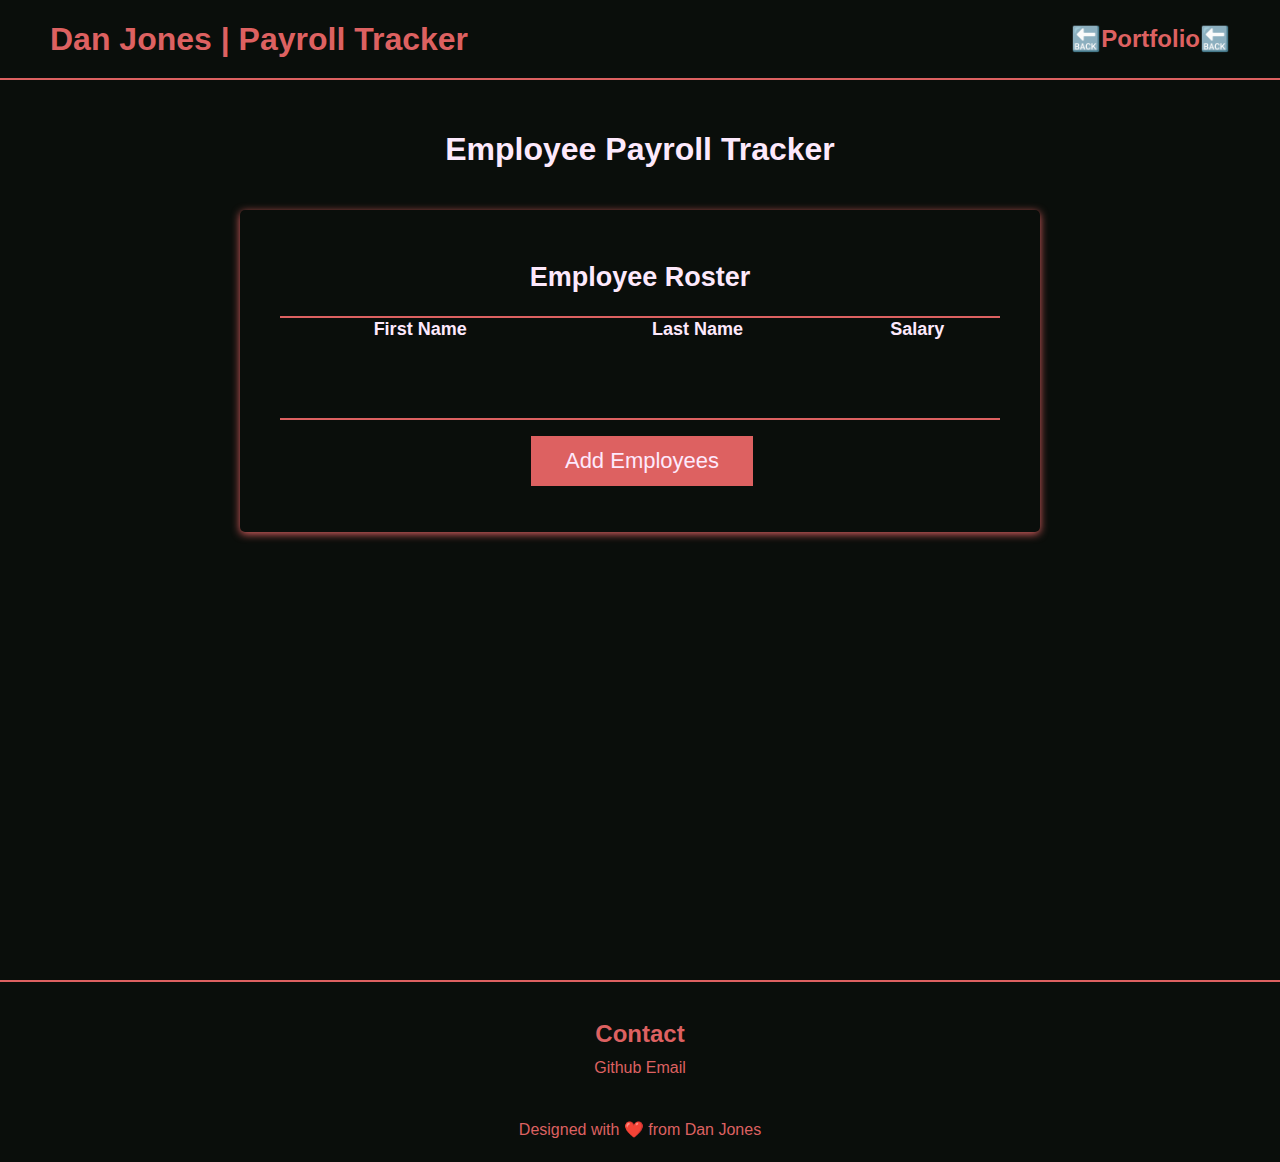
<file: index.html>
<!DOCTYPE html>
<html lang="en">

<head>
  <meta charset="UTF-8" />
  <meta name="viewport" content="width=device-width, initial-scale=1.0" />
  <meta http-equiv="X-UA-Compatible" content="ie=edge" />
  <title>Employee Payroll Tracker</title>
  <link rel="stylesheet" href="./assets/style.css" />
</head>

<body>
  <nav class="nav">
    <h1>Dan Jones | Payroll Tracker</h1>
    <h2><a href="https://djinjones.github.io/week-2-challenge/">🔙Portfolio🔙</a></h2>
</nav>
  <div class="wrapper">
    <header>
      <h1>Employee Payroll Tracker</h1>
    </header>
    <div class="card">
      <div class="card-header">
       <h2>Employee Roster</h2>
      </div>
      <div class="card-body">
       <table>
        <thead>
          <tr>
            <th>First Name</th>
            <th>Last Name</th>
            <th>Salary</th>
          </tr>
        </thead>
        <tbody id="employee-table">
        </tbody>
       </table>
      </div>
      <div class="card-footer">
        <button id="add-employees-btn" class="btn">Add Employees</button>
      </div>
    </div>
  </div>
  <footer>
    <section id="con" class="contact">
        <h2>Contact</h2>
        <a style="text-decoration: none" href="https://djinjones.github.com">Github</a>
        <a style="text-decoration: none" href="mailto:djones5205@gmail.com">Email</a>
    </section>
    <p>Designed with ❤️ from Dan Jones</p>
</footer>
  <!-- <script src="./assets/script.js"></script>  -->
  <script src="./assets/payroll.js"></script>
</body>

</html>
</file>
<file: assets/style.css>
:root {
  --font1: rgb(221, 97, 97);
  --font2: rgb(253, 233, 252);
  --box-background: rgb(240, 212, 212);
  --background1: rgb(10, 14, 11);
}

*,
*::before,
*::after {
  box-sizing: border-box;
  font-family: Tahoma, "Arial Narrow", Arial, "Helvetica Condensed", Helvetica, sans-serif;
  background-color: var(--background1);
}

html,
body,
.wrapper {
  height: 100%;
  margin: 0;
  padding: 0;
}

body {
  font-family: sans-serif;
  
}

/* -------------------------NAV------------------------- */

.nav {
  width: 100vw;
  height: 80px;
  padding: 10px 10px 10px;
  margin: auto;
  justify-content: center;
  display: flex;
  align-items: center;
  border-bottom: solid 2px var(--font1);
}

.nav h1 {
  margin-left: 40px;
  color: var(--font1);
  font-size: 2rem;
}

.nav h2 {
  margin-right: 40px;
  margin-left: auto;
}

.nav h2 a {
  text-decoration: none;
  color: var(--font1);
}

.nav h2 a:hover {
  text-shadow: 2px 2px 20px var(--box-background);
}

/* -------------------------HEADER------------------------- */

.wrapper {
  padding-top: 30px;
  padding-left: 20px;
  padding-right: 20px;
}

header {
  text-align: center;
  padding: 20px;
  padding-top: 0px;
  color: var(--font2)
}

h2 {
  text-align: center;
}

/* -------------------------CARD------------------------- */

.card {
  /* background-color: var(--font); */
  border-radius: 5px;
  border-width: 1px;
  box-shadow: var(--font1) 0px 2px 8px 0px;
  color: var(--font2);
  font-size: 18px;
  margin: 0 auto;
  max-width: 800px;
  padding: 30px 40px;
}

.card-header::after {
  content: " ";
  display: block;
  width: 100%;
  background: var(--font1);
  height: 2px;
}

.card-body {
  min-height: 100px;
}

table {
  width:100%;
  border-spacing: 0;
  border-collapse: collapse;
}

td{
  text-align: center;
  border:4px solid var(--font1);
}

tbody tr:nth-child(even) {
  background-color: var(--font1);
}

.card-footer {
  text-align: center;
}

.card-footer::before {
  content: " ";
  display: block;
  width: 100%;
  background: var(--font1);
  height: 2px;
}

.card-footer::after {
  content: " ";
  display: block;
  clear: both;
}

.btn {
  border: none;
  background-color: var(--font1);
  box-shadow: var(--font1) 0px 1px 6px 0px var(--font2) 0px 1px 1px
    0px;
  color: var(--font2);
  display: inline-block;
  font-size: 22px;
  line-height: 22px;
  margin: 16px 16px 16px 20px;
  padding: 14px 34px;
  text-align: center;
  cursor: pointer;
}

button[disabled] {
  cursor: default;
  background: #c0c7cf;
}

.float-right {
  float: right;
}

/* -------------------------FOOTER------------------------- */

footer {
  border-top: solid var(--font1) 2px;
  display: flex;
  line-height: 1.5rem;
  min-height: 20vh;
  width: 100vw;
  flex-direction: column;
  align-items: center;
}

footer p {
  margin-top: px;
  margin-bottom: 20px;
  color: var(--font1);
}

.contact {
  color: var(--font1);
  margin-top: 20px;
  text-align: center;
  height: 100px;

}

.contact h2 {
  margin-bottom: 10px;
}

.contact a {
  color: var(--font1);
  padding: 10px 0px 10px ;
  margin: 10px 0px 10px;
}

.contact a:hover {
  text-shadow: 2px 2px 20px var(--box-background);
}

/* -------------------------MEIDA------------------------- */

@media (max-width: 690px) {
  .btn {
    font-size: 1rem;
    margin: 16px 0px 0px 0px;
    padding: 10px 15px;
  }
}

@media (max-width: 500px) {
  .btn {
    font-size: 0.8rem;
  }
}
</file>
